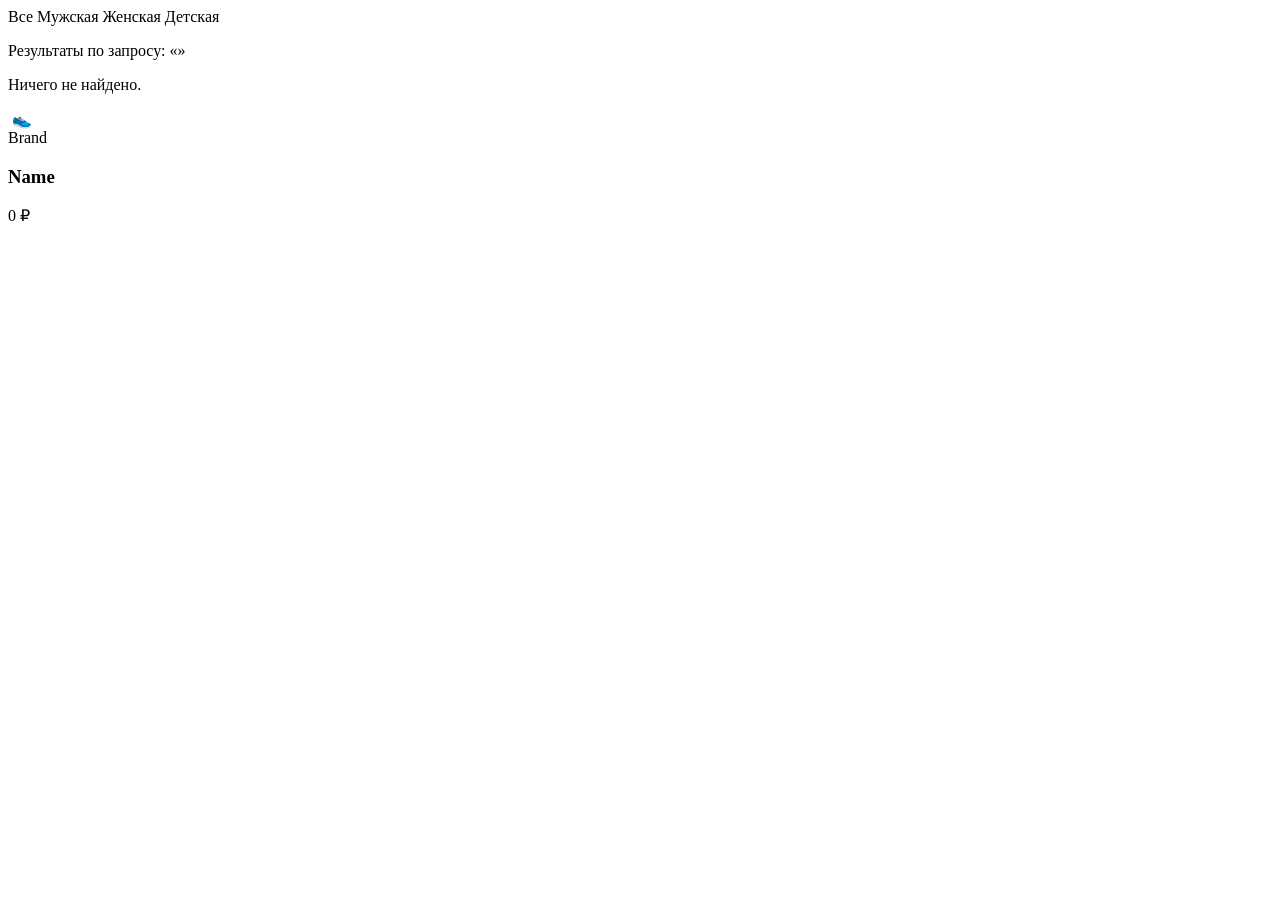
<file: src/main/resources/templates/index.html>
<!DOCTYPE html>
<html xmlns:th="http://www.thymeleaf.org">
<head th:replace="~{layout :: head('Каталог')}"></head>
<body>
<header th:replace="~{layout :: header}"></header>

<main class="container">
    <nav class="filters">
        <a th:href="@{/}" th:classappend="${category == ''} ? 'active'">Все</a>
        <a th:href="@{/(category='men')}" th:classappend="${category == 'men'} ? 'active'">Мужская</a>
        <a th:href="@{/(category='women')}" th:classappend="${category == 'women'} ? 'active'">Женская</a>
        <a th:href="@{/(category='kids')}" th:classappend="${category == 'kids'} ? 'active'">Детская</a>
    </nav>

    <p th:if="${!q.isEmpty()}" class="muted">Результаты по запросу: «<span th:text="${q}"></span>»</p>
    <p th:if="${products.isEmpty()}" class="muted">Ничего не найдено.</p>

    <div class="grid">
        <article class="card" th:each="p : ${products}">
            <a th:href="@{/product/{id}(id=${p.id})}" class="card-img">
                <img th:if="${p.imageUrl}" th:src="${p.imageUrl}" th:alt="${p.name}">
                <span th:unless="${p.imageUrl}" class="placeholder">👟</span>
            </a>
            <div class="card-body">
                <div class="brand" th:text="${p.brand}">Brand</div>
                <h3><a th:href="@{/product/{id}(id=${p.id})}" th:text="${p.name}">Name</a></h3>
                <div class="price" th:text="${#numbers.formatDecimal(p.price, 0, 'WHITESPACE', 0, 'POINT')} + ' ₽'">0 ₽</div>
            </div>
        </article>
    </div>
</main>

<footer th:replace="~{layout :: footer}"></footer>
</body>
</html>
</file>
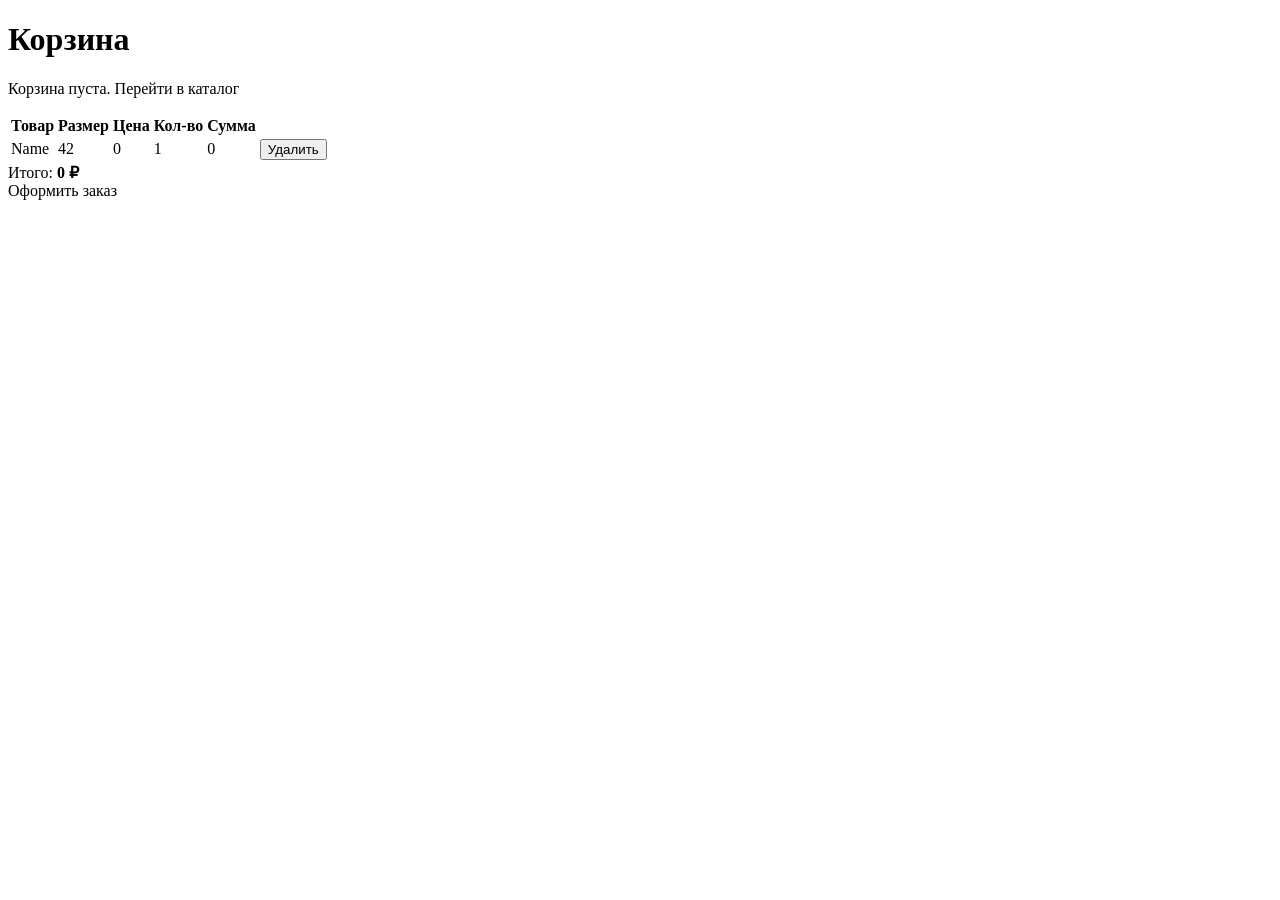
<file: src/main/resources/templates/cart.html>
<!DOCTYPE html>
<html xmlns:th="http://www.thymeleaf.org">
<head th:replace="~{layout :: head('Корзина')}"></head>
<body>
<header th:replace="~{layout :: header}"></header>

<main class="container">
    <h1>Корзина</h1>
    <p th:if="${items.isEmpty()}" class="muted">Корзина пуста. <a th:href="@{/}">Перейти в каталог</a></p>

    <table class="table" th:unless="${items.isEmpty()}">
        <thead>
        <tr><th>Товар</th><th>Размер</th><th>Цена</th><th>Кол-во</th><th>Сумма</th><th></th></tr>
        </thead>
        <tbody>
        <tr th:each="item, st : ${items}">
            <td th:text="${item.name}">Name</td>
            <td th:text="${item.size}">42</td>
            <td th:text="${#numbers.formatDecimal(item.price, 0, 'WHITESPACE', 0, 'POINT')} + ' ₽'">0</td>
            <td th:text="${item.quantity}">1</td>
            <td th:text="${#numbers.formatDecimal(item.subtotal, 0, 'WHITESPACE', 0, 'POINT')} + ' ₽'">0</td>
            <td>
                <form th:action="@{/cart/remove}" method="post">
                    <input type="hidden" name="index" th:value="${st.index}">
                    <button type="submit" class="link-btn">Удалить</button>
                </form>
            </td>
        </tr>
        </tbody>
    </table>

    <div class="cart-total" th:unless="${items.isEmpty()}">
        <div>Итого: <strong th:text="${#numbers.formatDecimal(total, 0, 'WHITESPACE', 0, 'POINT')} + ' ₽'">0 ₽</strong></div>
        <a class="btn" th:href="@{/checkout}">Оформить заказ</a>
    </div>
</main>

<footer th:replace="~{layout :: footer}"></footer>
</body>
</html>
</file>
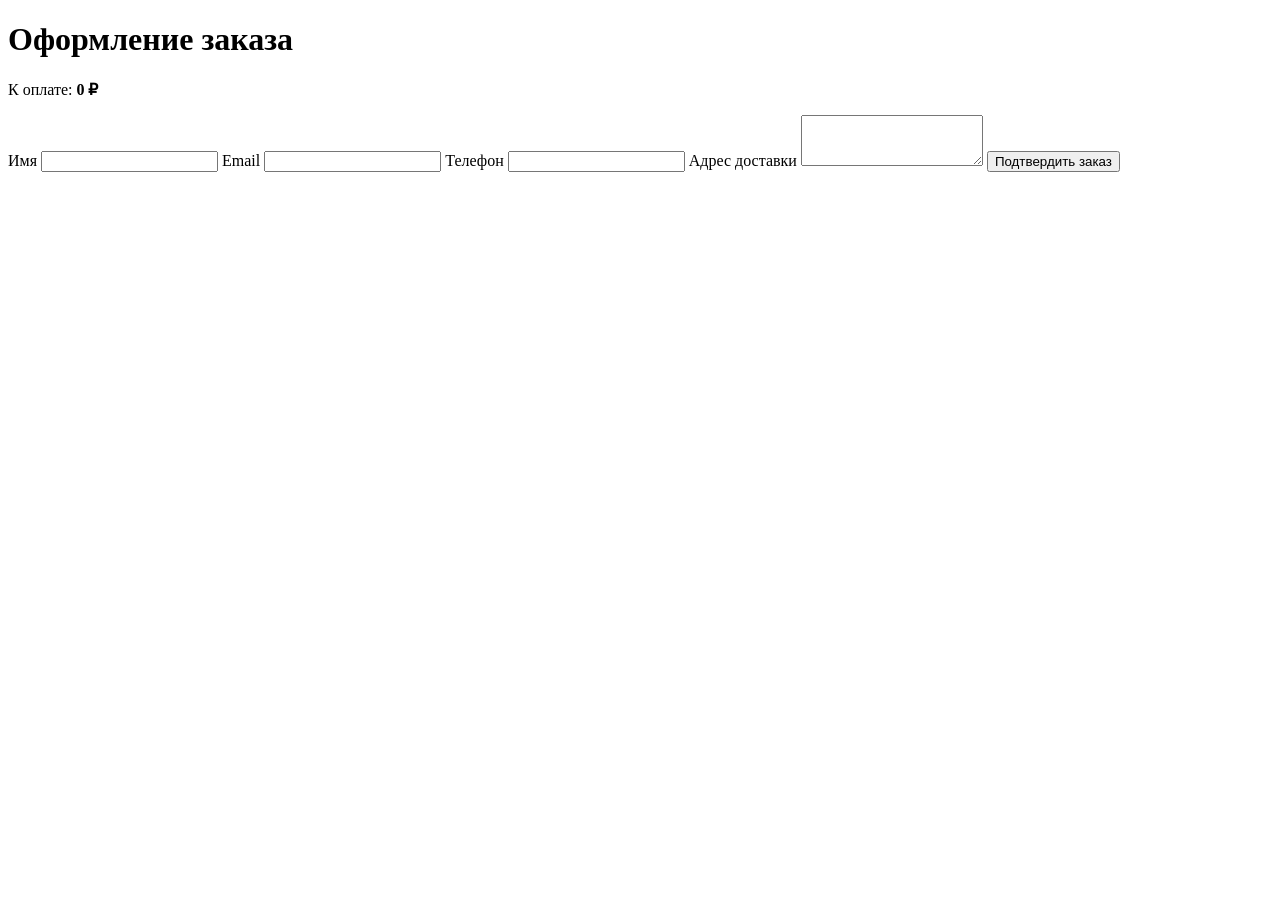
<file: src/main/resources/templates/checkout.html>
<!DOCTYPE html>
<html xmlns:th="http://www.thymeleaf.org">
<head th:replace="~{layout :: head('Оформление заказа')}"></head>
<body>
<header th:replace="~{layout :: header}"></header>

<main class="container narrow">
    <h1>Оформление заказа</h1>
    <p>К оплате: <strong th:text="${#numbers.formatDecimal(total, 0, 'WHITESPACE', 0, 'POINT')} + ' ₽'">0 ₽</strong></p>

    <form th:action="@{/checkout}" th:object="${checkoutForm}" method="post" class="form">
        <label>Имя
            <input type="text" th:field="*{customerName}">
            <span class="error" th:if="${#fields.hasErrors('customerName')}" th:errors="*{customerName}"></span>
        </label>
        <label>Email
            <input type="text" th:field="*{email}">
            <span class="error" th:if="${#fields.hasErrors('email')}" th:errors="*{email}"></span>
        </label>
        <label>Телефон
            <input type="text" th:field="*{phone}">
            <span class="error" th:if="${#fields.hasErrors('phone')}" th:errors="*{phone}"></span>
        </label>
        <label>Адрес доставки
            <textarea th:field="*{address}" rows="3"></textarea>
            <span class="error" th:if="${#fields.hasErrors('address')}" th:errors="*{address}"></span>
        </label>
        <button type="submit" class="btn">Подтвердить заказ</button>
    </form>
</main>

<footer th:replace="~{layout :: footer}"></footer>
</body>
</html>
</file>
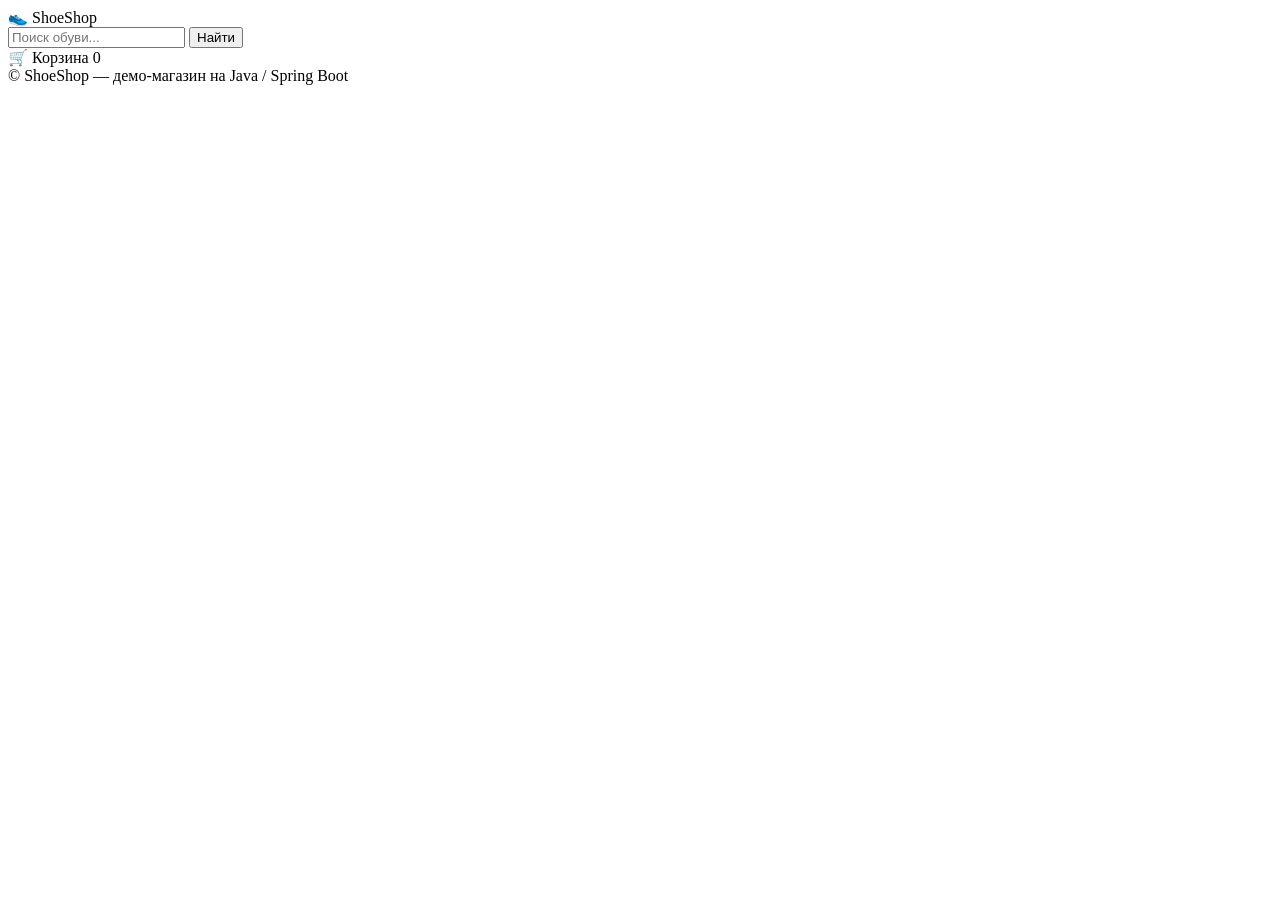
<file: src/main/resources/templates/layout.html>
<!DOCTYPE html>
<html xmlns:th="http://www.thymeleaf.org">
<head th:fragment="head(title)">
    <meta charset="UTF-8">
    <meta name="viewport" content="width=device-width, initial-scale=1">
    <title th:text="${title} + ' — ShoeShop'">ShoeShop</title>
    <link rel="stylesheet" th:href="@{/css/style.css}">
</head>
<body>
<header class="site-header" th:fragment="header">
    <div class="container header-inner">
        <a class="logo" th:href="@{/}">👟 ShoeShop</a>
        <form class="search" th:action="@{/}" method="get">
            <input type="text" name="q" placeholder="Поиск обуви...">
            <button type="submit">Найти</button>
        </form>
        <a class="cart-link" th:href="@{/cart}">
            🛒 Корзина <span class="badge" th:text="${@cartService.count()}">0</span>
        </a>
    </div>
</header>
<footer class="site-footer" th:fragment="footer">
    <div class="container">© ShoeShop — демо-магазин на Java / Spring Boot</div>
</footer>
</body>
</html>
</file>
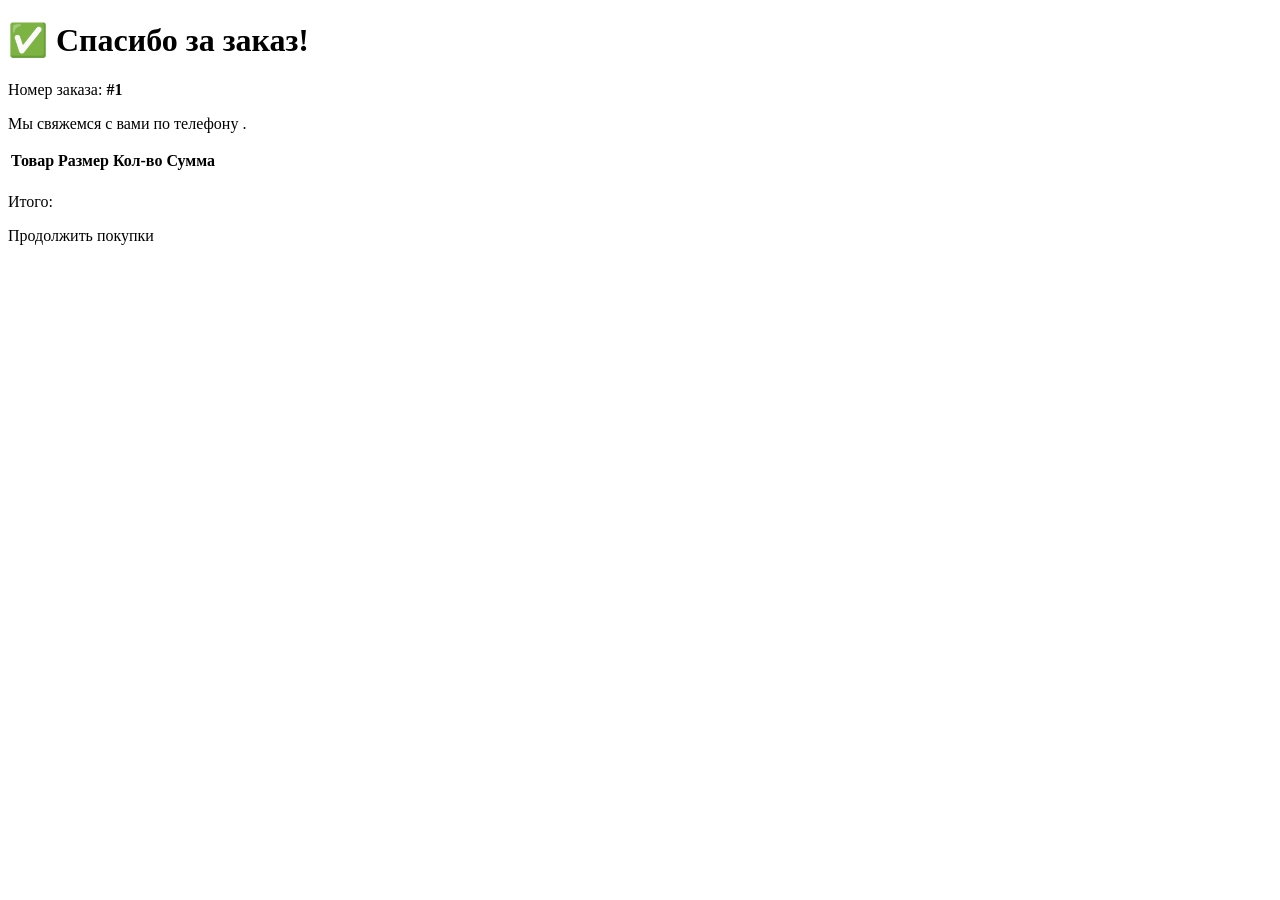
<file: src/main/resources/templates/order-success.html>
<!DOCTYPE html>
<html xmlns:th="http://www.thymeleaf.org">
<head th:replace="~{layout :: head('Заказ оформлен')}"></head>
<body>
<header th:replace="~{layout :: header}"></header>

<main class="container narrow">
    <h1>✅ Спасибо за заказ!</h1>
    <p>Номер заказа: <strong th:text="'#' + ${order.id}">#1</strong></p>
    <p>Мы свяжемся с вами по телефону <span th:text="${order.phone}"></span>.</p>

    <table class="table">
        <thead><tr><th>Товар</th><th>Размер</th><th>Кол-во</th><th>Сумма</th></tr></thead>
        <tbody>
        <tr th:each="i : ${order.items}">
            <td th:text="${i.productName}"></td>
            <td th:text="${i.size}"></td>
            <td th:text="${i.quantity}"></td>
            <td th:text="${#numbers.formatDecimal(i.subtotal, 0, 'WHITESPACE', 0, 'POINT')} + ' ₽'"></td>
        </tr>
        </tbody>
    </table>
    <p>Итого: <strong th:text="${#numbers.formatDecimal(order.total, 0, 'WHITESPACE', 0, 'POINT')} + ' ₽'"></strong></p>
    <a class="btn" th:href="@{/}">Продолжить покупки</a>
</main>

<footer th:replace="~{layout :: footer}"></footer>
</body>
</html>
</file>
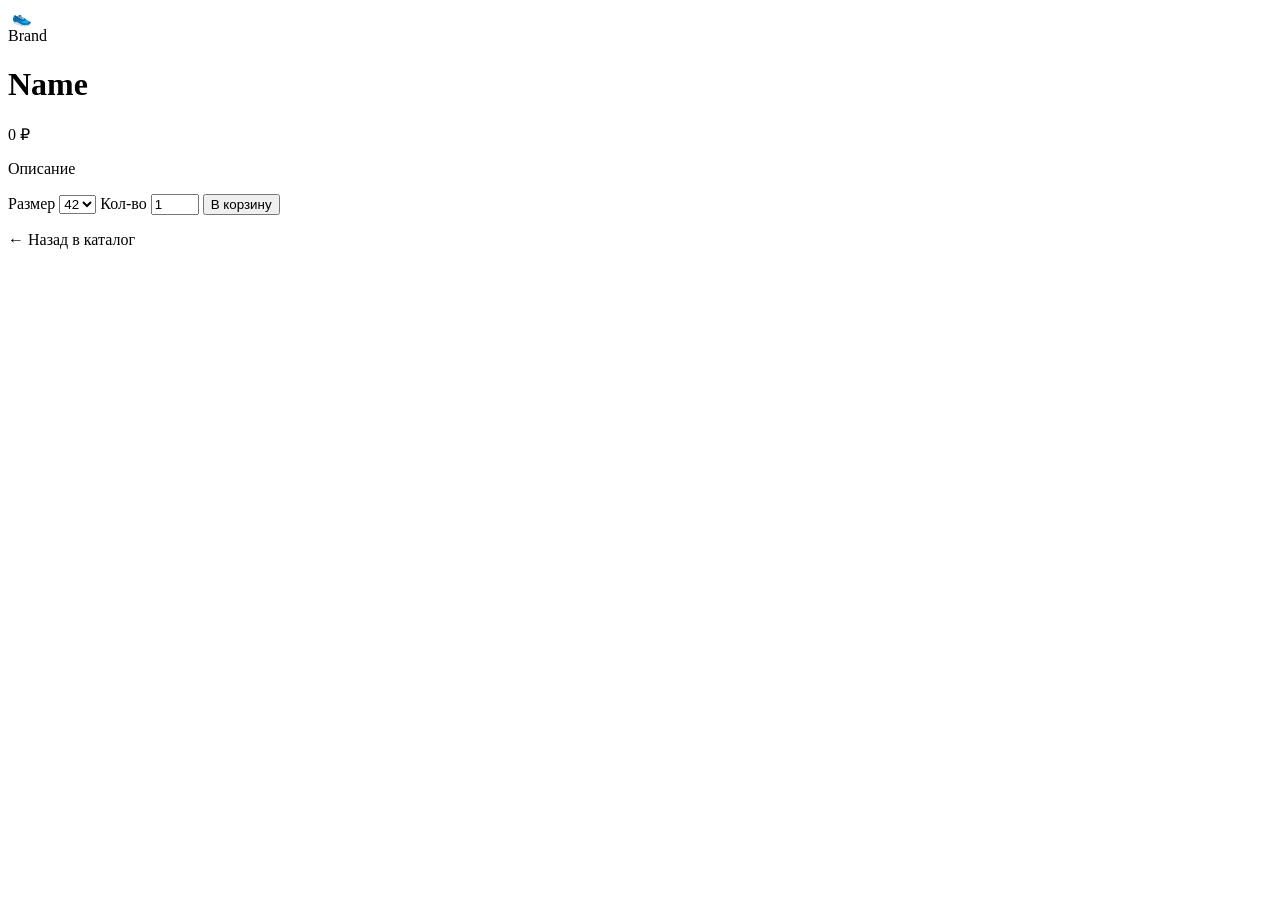
<file: src/main/resources/templates/product.html>
<!DOCTYPE html>
<html xmlns:th="http://www.thymeleaf.org">
<head th:replace="~{layout :: head(${product.name})}"></head>
<body>
<header th:replace="~{layout :: header}"></header>

<main class="container product-page">
    <div class="product-img">
        <img th:if="${product.imageUrl}" th:src="${product.imageUrl}" th:alt="${product.name}">
        <span th:unless="${product.imageUrl}" class="placeholder big">👟</span>
    </div>
    <div class="product-info">
        <div class="brand" th:text="${product.brand}">Brand</div>
        <h1 th:text="${product.name}">Name</h1>
        <div class="price big" th:text="${#numbers.formatDecimal(product.price, 0, 'WHITESPACE', 0, 'POINT')} + ' ₽'">0 ₽</div>
        <p th:text="${product.description}">Описание</p>

        <form th:action="@{/cart/add}" method="post" class="add-form">
            <input type="hidden" name="productId" th:value="${product.id}">
            <label>Размер
                <select name="size" required>
                    <option th:each="s : ${product.sizeList}" th:value="${s}" th:text="${s}">42</option>
                </select>
            </label>
            <label>Кол-во
                <input type="number" name="quantity" value="1" min="1" max="10">
            </label>
            <button type="submit" class="btn">В корзину</button>
        </form>
        <p><a th:href="@{/}">← Назад в каталог</a></p>
    </div>
</main>

<footer th:replace="~{layout :: footer}"></footer>
</body>
</html>
</file>
